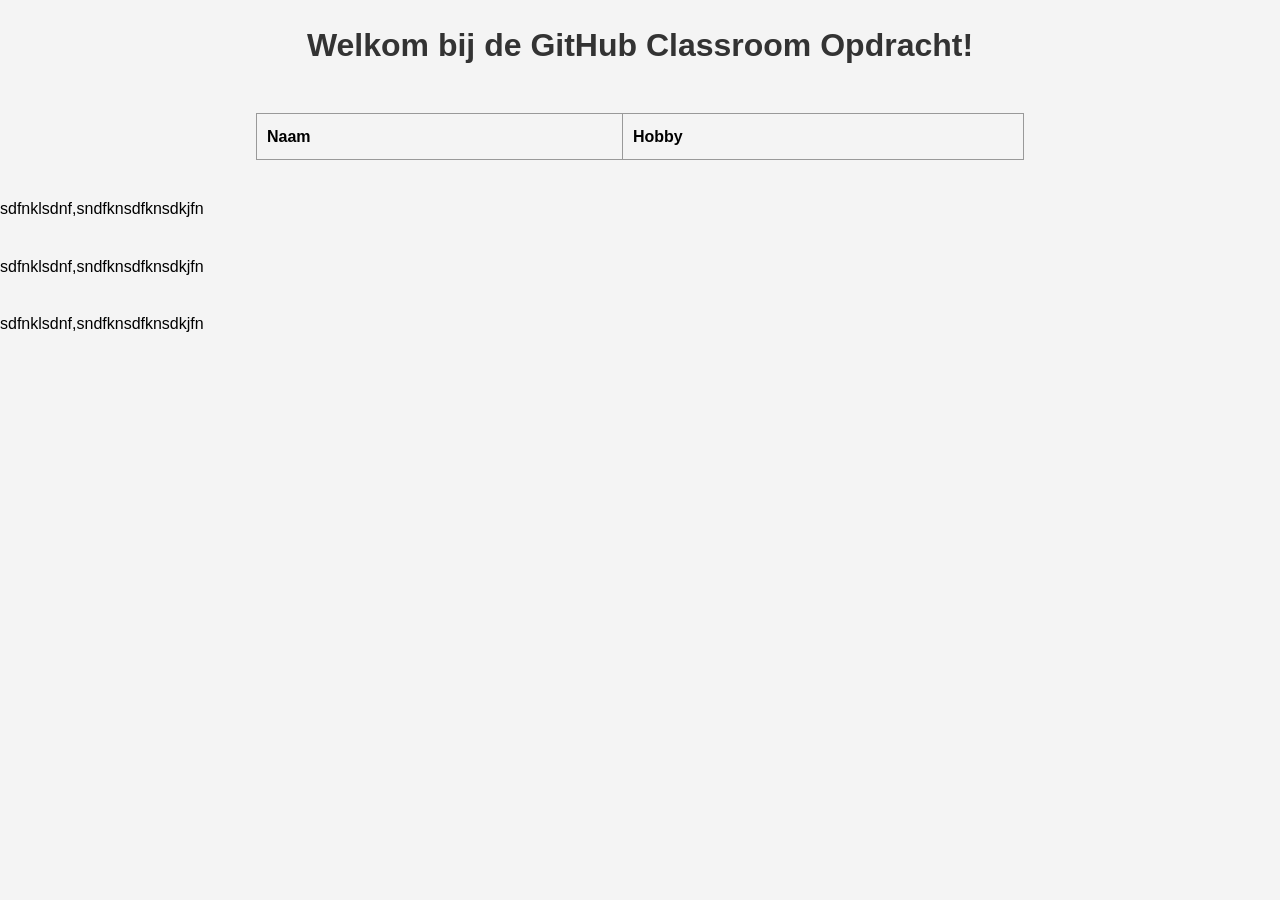
<file: index.html>
<!DOCTYPE html>
<html lang="en">
<head>
    <meta charset="UTF-8">
    <meta name="viewport" content="width=device-width, initial-scale=1.0">
    <title>GitHub Classroom Opdracht</title>
    <link rel="stylesheet" href="style.css">
</head>
<body>
    <h1>Welkom bij de GitHub Classroom Opdracht!</h1>
	<!-- Voeg hier een paragraaf toe. -->
    <table>
        <tr>
            <th>Naam</th>
            <th>Hobby</th>
        </tr>
        <!-- Student A zal hier een aantal rijen aan de tabel toevoegen. -->
    </table>
    <p>sdfnklsdnf,sndfknsdfknsdkjfn</p>
    <p>sdfnklsdnf,sndfknsdfknsdkjfn</p>
    <p>sdfnklsdnf,sndfknsdfknsdkjfn</p>
    <!-- Student B zal hier een ongeordende lijst toevoegen -->
</body>
</html>
</file>
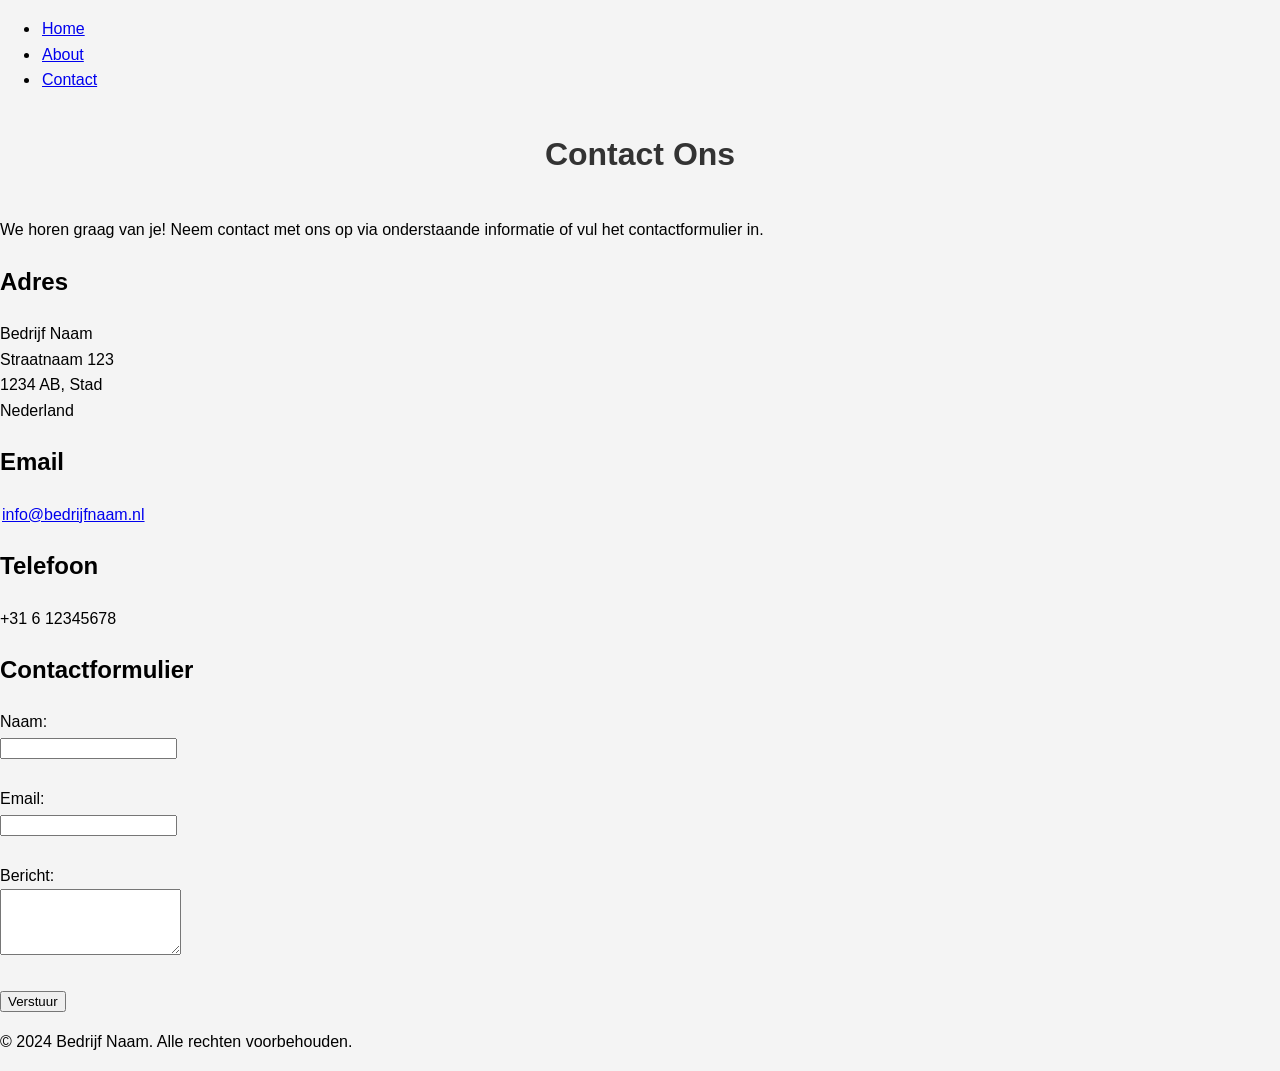
<file: contact.html>
<!DOCTYPE html>
<html lang="en">
<head>
    <meta charset="UTF-8">
    <meta name="viewport" content="width=device-width, initial-scale=1.0">
    <title>Contact</title>
    <link rel="stylesheet" href="style.css">
</head>
<body>
    <nav>
        <ul>
            <li><a href="index.html">Home</a></li>
            <li><a href="about.html">About</a></li>
            <li><a href="contact.html">Contact</a></li>
        </ul>
    </nav>

    <h1>Contact Ons</h1>

    <section>
        <p>We horen graag van je! Neem contact met ons op via onderstaande informatie of vul het contactformulier in.</p>

        <h2>Adres</h2>
        <p>Bedrijf Naam<br>
        Straatnaam 123<br>
        1234 AB, Stad<br>
        Nederland</p>

        <h2>Email</h2>
        <p><a href="mailto:info@bedrijfnaam.nl">info@bedrijfnaam.nl</a></p>

        <h2>Telefoon</h2>
        <p>+31 6 12345678</p>

        <h2>Contactformulier</h2>
        <form action="#" method="post">
            <label for="name">Naam:</label><br>
            <input type="text" id="name" name="name" required><br><br>

            <label for="email">Email:</label><br>
            <input type="email" id="email" name="email" required><br><br>

            <label for="message">Bericht:</label><br>
            <textarea id="message" name="message" rows="4" required></textarea><br><br>

            <button type="submit">Verstuur</button>
        </form>
    </section>

    <footer>
        <p>&copy; 2024 Bedrijf Naam. Alle rechten voorbehouden.</p>
    </footer>
</body>
</html>
</file>
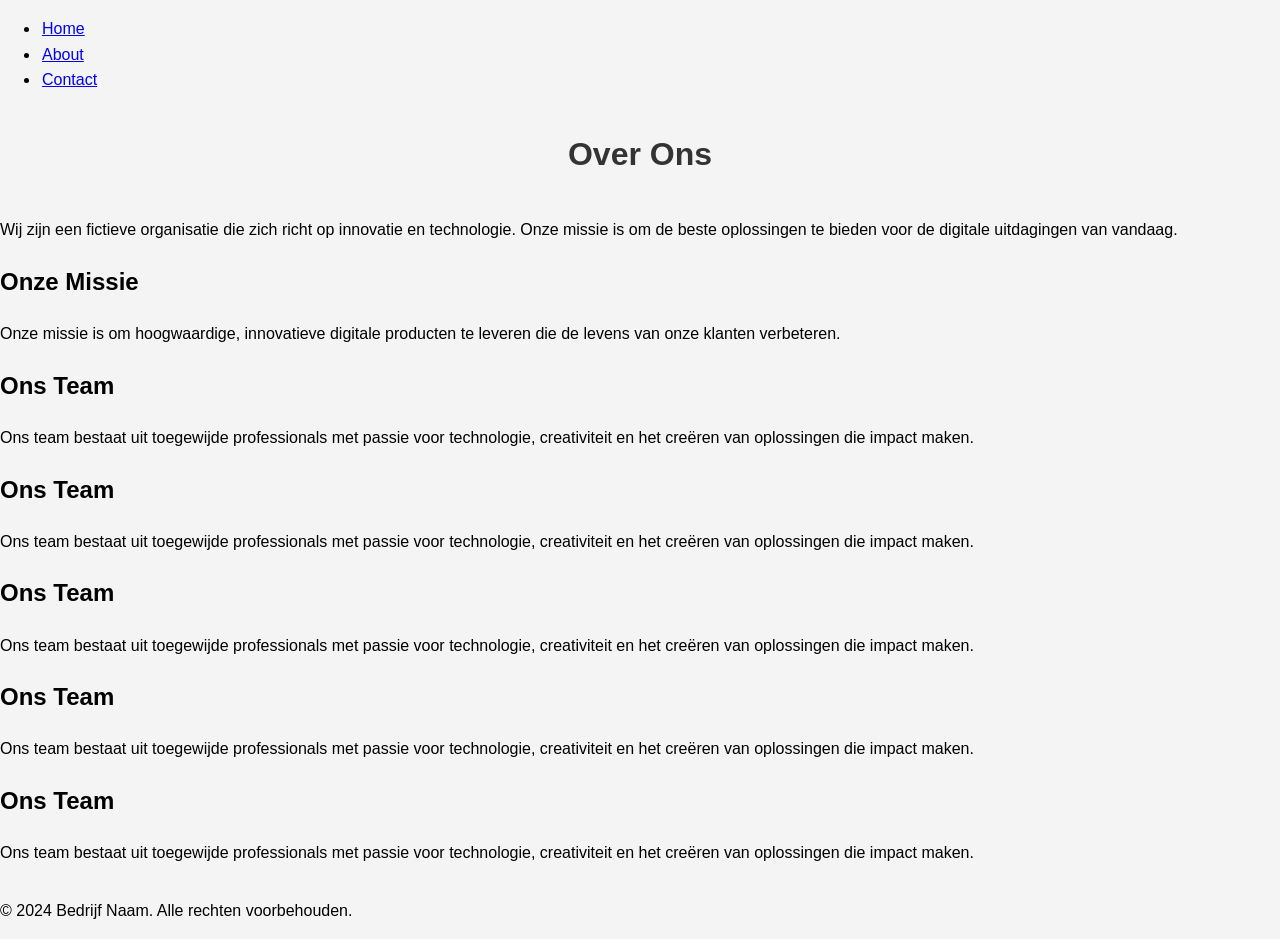
<file: àbout.html>
<!DOCTYPE html>
<html lang="en">
<head>
    <meta charset="UTF-8">
    <meta name="viewport" content="width=device-width, initial-scale=1.0">
    <title>About</title>
    <link rel="stylesheet" href="style.css">
</head>
<body>
    <nav>
        <ul>
            <li><a href="index.html">Home</a></li>
            <li><a href="about.html">About</a></li>
            <li><a href="contact.html">Contact</a></li>
        </ul>
    </nav>

    <h1>Over Ons</h1>

    <section>
        <p>Wij zijn een fictieve organisatie die zich richt op innovatie en technologie. Onze missie is om de beste oplossingen te bieden voor de digitale uitdagingen van vandaag.</p>

        <h2>Onze Missie</h2>
        <p>Onze missie is om hoogwaardige, innovatieve digitale producten te leveren die de levens van onze klanten verbeteren.</p>

        <h2>Ons Team</h2>
        <p>Ons team bestaat uit toegewijde professionals met passie voor technologie, creativiteit en het creëren van oplossingen die impact maken.</p>
        <h2>Ons Team</h2>
        <p>Ons team bestaat uit toegewijde professionals met passie voor technologie, creativiteit en het creëren van oplossingen die impact maken.</p>
        <h2>Ons Team</h2>
        <p>Ons team bestaat uit toegewijde professionals met passie voor technologie, creativiteit en het creëren van oplossingen die impact maken.</p>
        <h2>Ons Team</h2>
        <p>Ons team bestaat uit toegewijde professionals met passie voor technologie, creativiteit en het creëren van oplossingen die impact maken.</p>
        <h2>Ons Team</h2>
        <p>Ons team bestaat uit toegewijde professionals met passie voor technologie, creativiteit en het creëren van oplossingen die impact maken.</p>
    </section>

    <footer>
        <p>&copy; 2024 Bedrijf Naam. Alle rechten voorbehouden.</p>
    </footer>
</body>
</html>
</file>
<file: style.css>
/* Dit is het stylesheet voor de GitHub Classroom Opdracht */

body {
    font-family: Arial, sans-serif;
    line-height: 1.6;
    margin: 0;
    padding: 0;
    background-color: #f4f4f4;
    display: flex;
    flex-flow: column wrap;
}

h1 {
    color: #333;
    text-align: center;
    margin-top: 20px;
}

table {
    width: 60%;
    margin: 20px auto;
    border-collapse: collapse;
}

table, th, td {
    border: 1px solid #999;
}

th, td {
    padding: 10px;
    text-align: left;
}

#links {
    background-color: gainsboro;
    border-radius: 20px;
    padding: 5px;
    display: flex;
    flex-flow: row wrap;
    justify-content: space-between;
    align-self: center;
}

a {
    padding: 2px;
}

/* Student B zal hier extra stijlen toevoegen voor de ongeordende lijst */
</file>
